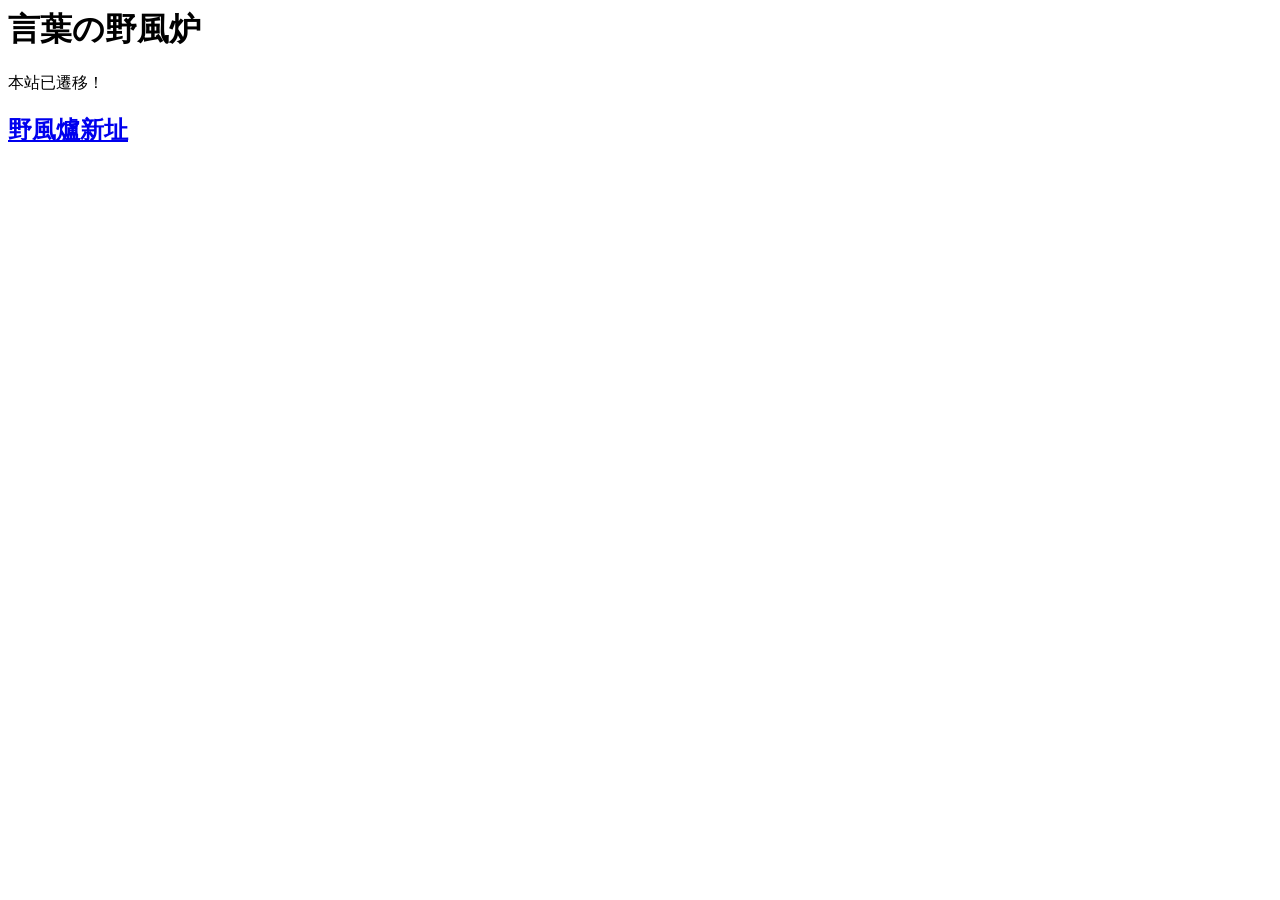
<file: index.html>
<!<!DOCTYPE>
  <html lang="en">

  <head>
    <meta charset="utf-8" />
    <meta name="viewport" content="width=devich, initial-scale=1.0" />
    <meta name="description" content="" />
  </head>

  <body>
    <header>
      <h1>言葉の野風炉</h1>
    </header>
    <main>
      本站已遷移！
      <h2> <a href="https://lsl94.github.io/noburo/">野風爐新址</a> </h2>
    </main>
  </body>

  </html>
</file>
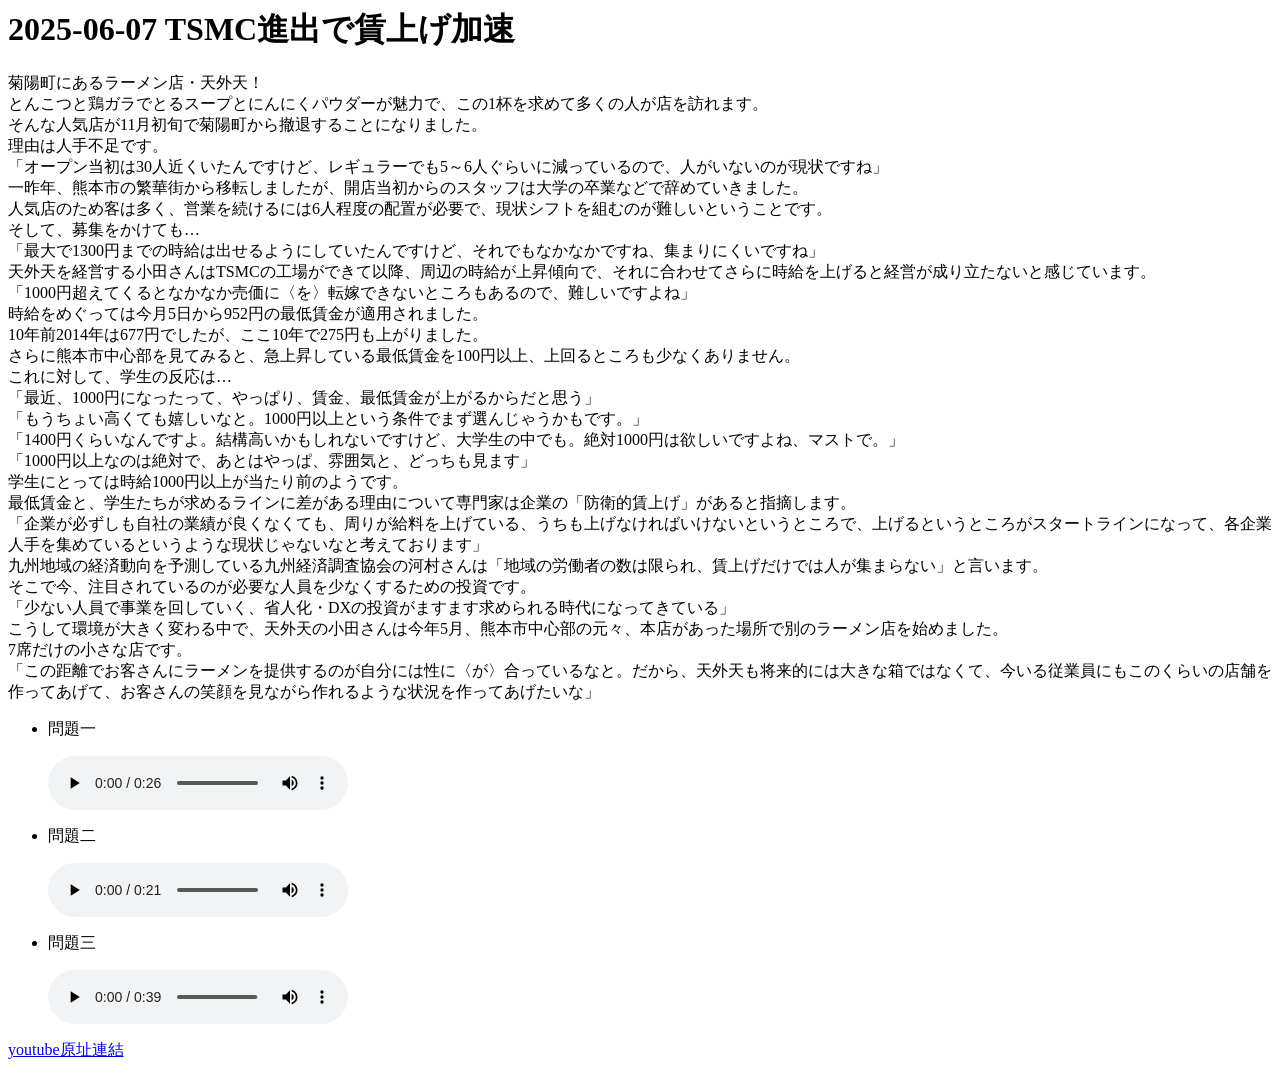
<file: 2025-06-07/index.html>
<!<!DOCTYPE>
    <html lang="en">

    <head>
        <meta charset="utf-8" />
        <meta name="viewport" content="width=devich, initial-scale=1.0" />
        <meta name="description" content="" />
    </head>

    <body>
        <header>
            <h1>2025-06-07 TSMC進出で賃上げ加速</h1>
        </header>
        <main>
            <p>
                菊陽町にあるラーメン店・天外天！<br>
                とんこつと鶏ガラでとるスープとにんにくパウダーが魅力で、この1杯を求めて多くの人が店を訪れます。<br>
                そんな人気店が11月初旬で菊陽町から撤退することになりました。<br>
                理由は人手不足です。<br>
                「オープン当初は30人近くいたんですけど、レギュラーでも5～6人ぐらいに減っているので、人がいないのが現状ですね」<br>
                一昨年、熊本市の繁華街から移転しましたが、開店当初からのスタッフは大学の卒業などで辞めていきました。<br>
                人気店のため客は多く、営業を続けるには6人程度の配置が必要で、現状シフトを組むのが難しいということです。<br>
                そして、募集をかけても…<br>
                「最大で1300円までの時給は出せるようにしていたんですけど、それでもなかなかですね、集まりにくいですね」<br>
                天外天を経営する小田さんはTSMCの工場ができて以降、周辺の時給が上昇傾向で、それに合わせてさらに時給を上げると経営が成り立たないと感じています。<br>
                「1000円超えてくるとなかなか売価に〈を〉転嫁できないところもあるので、難しいですよね」<br>
                時給をめぐっては今月5日から952円の最低賃金が適用されました。<br>
                10年前2014年は677円でしたが、ここ10年で275円も上がりました。<br>
                さらに熊本市中心部を見てみると、急上昇している最低賃金を100円以上、上回るところも少なくありません。<br>
                これに対して、学生の反応は…<br>
                「最近、1000円になったって、やっぱり、賃金、最低賃金が上がるからだと思う」<br>
                「もうちょい高くても嬉しいなと。1000円以上という条件でまず選んじゃうかもです。」<br>
                「1400円くらいなんですよ。結構高いかもしれないですけど、大学生の中でも。絶対1000円は欲しいですよね、マストで。」<br>
                「1000円以上なのは絶対で、あとはやっぱ、雰囲気と、どっちも見ます」<br>
                学生にとっては時給1000円以上が当たり前のようです。<br>
                最低賃金と、学生たちが求めるラインに差がある理由について専門家は企業の「防衛的賃上げ」があると指摘します。<br>
                「企業が必ずしも自社の業績が良くなくても、周りが給料を上げている、うちも上げなければいけないというところで、上げるというところがスタートラインになって、各企業人手を集めているというような現状じゃないなと考えております」<br>
                九州地域の経済動向を予測している九州経済調査協会の河村さんは「地域の労働者の数は限られ、賃上げだけでは人が集まらない」と言います。<br>
                そこで今、注目されているのが必要な人員を少なくするための投資です。<br>
                「少ない人員で事業を回していく、省人化・DXの投資がますます求められる時代になってきている」<br>
                こうして環境が大きく変わる中で、天外天の小田さんは今年5月、熊本市中心部の元々、本店があった場所で別のラーメン店を始めました。<br>
                7席だけの小さな店です。<br>
                「この距離でお客さんにラーメンを提供するのが自分には性に〈が〉合っているなと。だから、天外天も将来的には大きな箱ではなくて、今いる従業員にもこのくらいの店舗を作ってあげて、お客さんの笑顔を見ながら作れるような状況を作ってあげたいな」<br>
            </p>
            <ul>
                <li>
                    <p>問題一
                </li>
                <audio controls>
                    <source src="../audio/2025-06-07_01.mp3" type="audio/mpeg">
                    </p>
                </audio>

                <li>
                    <p>問題二
                </li>
                <audio controls>
                    <source src="../audio/2025-06-07_02.mp3" type="audio/mpeg">
                    </p>
                </audio>

                <li>
                    <p>問題三
                </li>
                <audio controls>
                    <source src="../audio/2025-06-07_03.mp3" type="audio/mpeg">
                    </p>
                </audio>

            </ul>

            <p><a href="https://www.youtube.com/watch?v=A_dO79zWo3I">youtube原址連結</a></p>
        </main>
    </body>

    </html>
</file>
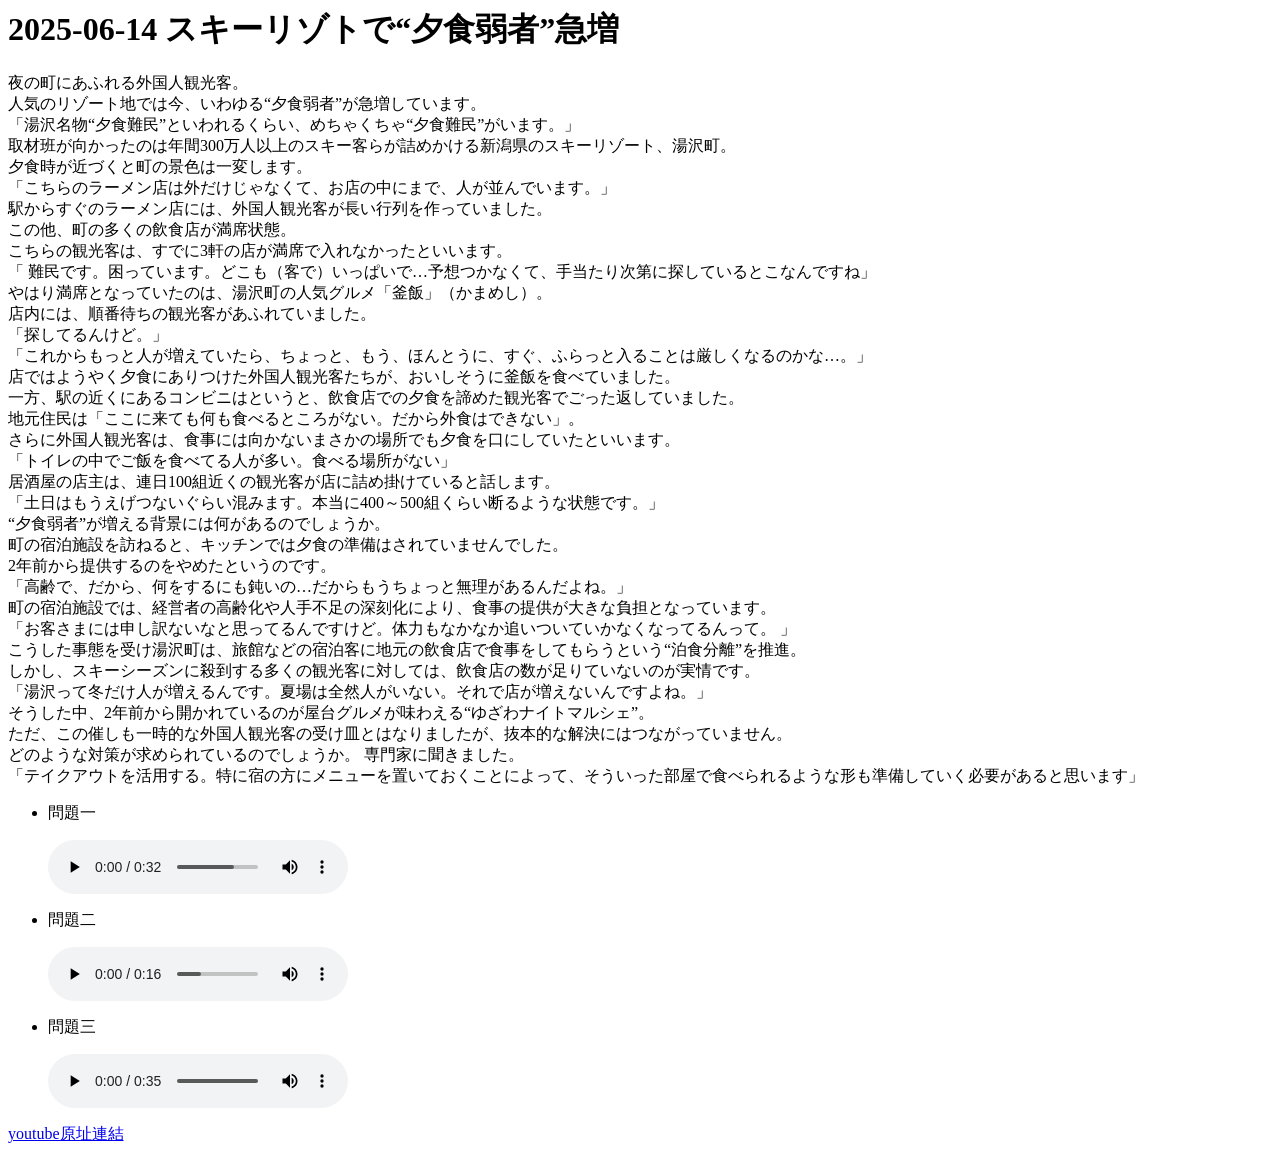
<file: 2025-06-14/index.html>
<!<!DOCTYPE>
  <html lang="en">

  <head>
    <meta charset="utf-8" />
    <meta name="viewport" content="width=devich, initial-scale=1.0" />
    <meta name="description" content="" />
  </head>

  <body>
    <header>
      <h1>2025-06-14 スキーリゾトで“夕食弱者”急増</h1>
    </header>
    <main>
      <p>
        夜の町にあふれる外国人観光客。<br>
        人気のリゾート地では今、いわゆる“夕食弱者”が急増しています。<br>
        「湯沢名物“夕食難民”といわれるくらい、めちゃくちゃ“夕食難民”がいます。」<br>
        取材班が向かったのは年間300万人以上のスキー客らが詰めかける新潟県のスキーリゾート、湯沢町。<br>
        夕食時が近づくと町の景色は一変します。<br>
        「こちらのラーメン店は外だけじゃなくて、お店の中にまで、人が並んでいます。」<br>
        駅からすぐのラーメン店には、外国人観光客が長い行列を作っていました。<br>
        この他、町の多くの飲食店が満席状態。<br>
        こちらの観光客は、すでに3軒の店が満席で入れなかったといいます。<br>
        「 難民です。困っています。どこも（客で）いっぱいで…予想つかなくて、手当たり次第に探しているとこなんですね」<br>
        やはり満席となっていたのは、湯沢町の人気グルメ「釜飯」（かまめし）。<br>
        店内には、順番待ちの観光客があふれていました。<br>
        「探してるんけど。」<br>
        「これからもっと人が増えていたら、ちょっと、もう、ほんとうに、すぐ、ふらっと入ることは厳しくなるのかな…。」<br>
        店ではようやく夕食にありつけた外国人観光客たちが、おいしそうに釜飯を食べていました。<br>
        一方、駅の近くにあるコンビニはというと、飲食店での夕食を諦めた観光客でごった返していました。<br>
        地元住民は「ここに来ても何も食べるところがない。だから外食はできない」。<br>
        さらに外国人観光客は、食事には向かないまさかの場所でも夕食を口にしていたといいます。<br>
        「トイレの中でご飯を食べてる人が多い。食べる場所がない」<br>
        居酒屋の店主は、連日100組近くの観光客が店に詰め掛けていると話します。<br>
        「土日はもうえげつないぐらい混みます。本当に400～500組くらい断るような状態です。」<br>
        “夕食弱者”が増える背景には何があるのでしょうか。<br>
        町の宿泊施設を訪ねると、キッチンでは夕食の準備はされていませんでした。<br>
        2年前から提供するのをやめたというのです。<br>
        「高齢で、だから、何をするにも鈍いの…だからもうちょっと無理があるんだよね。」<br>
        町の宿泊施設では、経営者の高齢化や人手不足の深刻化により、食事の提供が大きな負担となっています。<br>
        「お客さまには申し訳ないなと思ってるんですけど。体力もなかなか追いついていかなくなってるんって。 」<br>
        こうした事態を受け湯沢町は、旅館などの宿泊客に地元の飲食店で食事をしてもらうという“泊食分離”を推進。<br>
        しかし、スキーシーズンに殺到する多くの観光客に対しては、飲食店の数が足りていないのが実情です。<br>
        「湯沢って冬だけ人が増えるんです。夏場は全然人がいない。それで店が増えないんですよね。」<br>
        そうした中、2年前から開かれているのが屋台グルメが味わえる“ゆざわナイトマルシェ”。<br>
        ただ、この催しも一時的な外国人観光客の受け皿とはなりましたが、抜本的な解決にはつながっていません。<br>
        どのような対策が求められているのでしょうか。 専門家に聞きました。<br>
        「テイクアウトを活用する。特に宿の方にメニューを置いておくことによって、そういった部屋で食べられるような形も準備していく必要があると思います」<br>
      </p>
      <ul>
        <li>
          <p>問題一</p>
        </li>
        <audio controls>
          <source src="../audio/2025-06-14_1.mp3" type="audio/mpeg">
        </audio>

        <li>
          <p>問題二</p>
        </li>
        <audio controls>
          <source src="../audio/2025-06-14_2.mp3" type="audio/mpeg">
        </audio>

        <li>
          <p>問題三</p>
        </li>
        <audio controls>
          <source src="../audio/2025-06-14_3.mp3" type="audio/mpeg">
        </audio>

      </ul>

      <p><a href="https://www.youtube.com/watch?v=ZpkkSZSTass">youtube原址連結</a></p>
    </main>
  </body>

  </html>
</file>
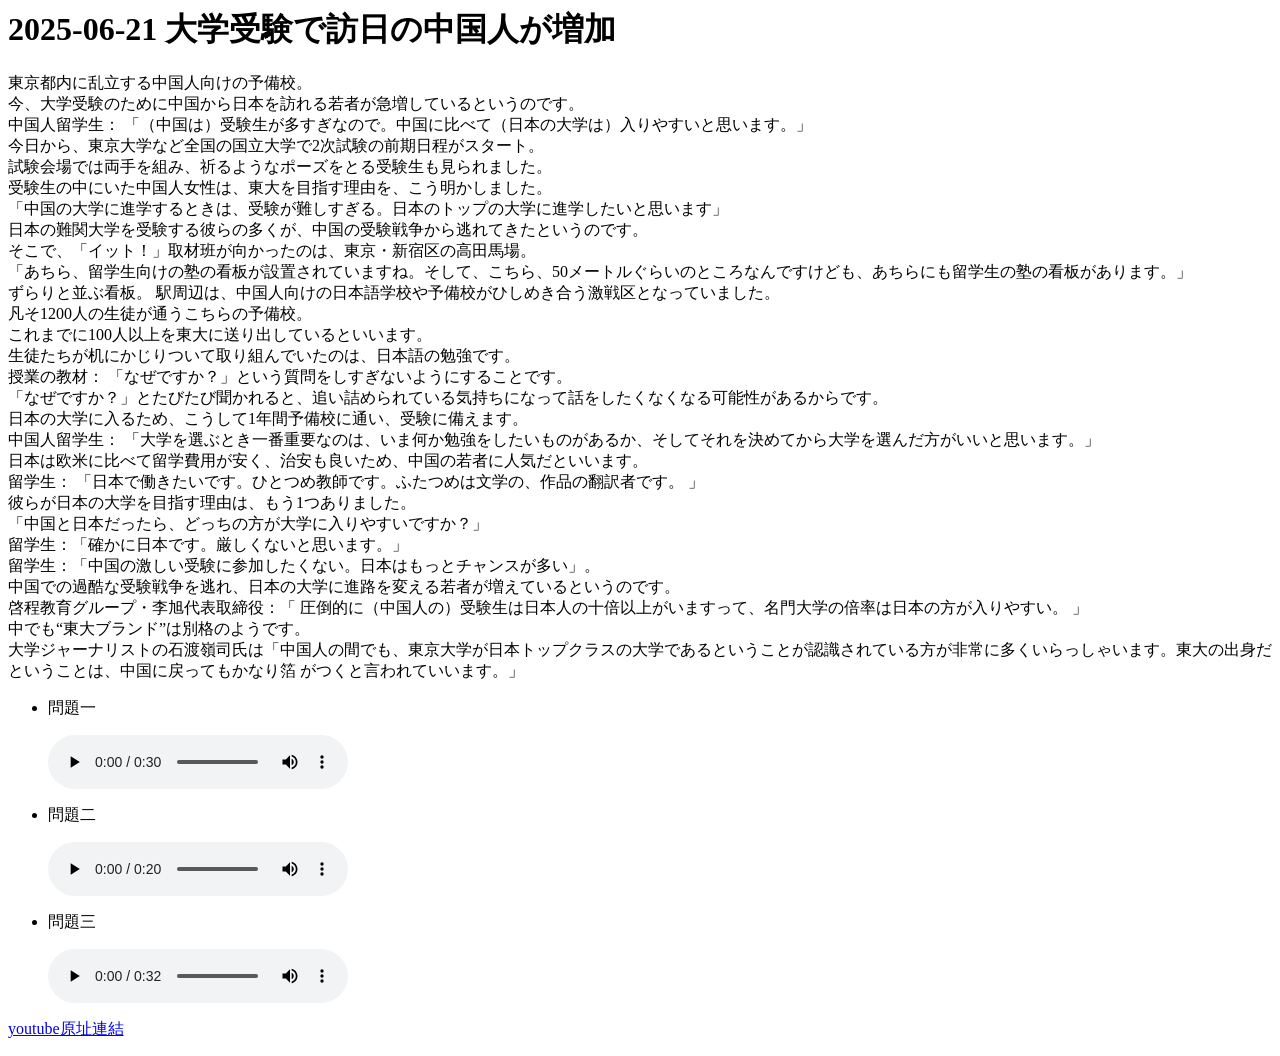
<file: 2025-06-21/index.html>
<!<!DOCTYPE>
  <html lang="en">

  <head>
    <meta charset="utf-8" />
    <meta name="viewport" content="width=devich, initial-scale=1.0" />
    <meta name="description" content="" />
  </head>

  <body>
    <header>
      <h1>2025-06-21 大学受験で訪日の中国人が増加</h1>
    </header>
    <main>
      <p>
        東京都内に乱立する中国人向けの予備校。<br>
        今、大学受験のために中国から日本を訪れる若者が急増しているというのです。<br>
        中国人留学生： 「（中国は）受験生が多すぎなので。中国に比べて（日本の大学は）入りやすいと思います。」<br>
        今日から、東京大学など全国の国立大学で2次試験の前期日程がスタート。<br>
        試験会場では両手を組み、祈るようなポーズをとる受験生も見られました。<br>
        受験生の中にいた中国人女性は、東大を目指す理由を、こう明かしました。<br>
        「中国の大学に進学するときは、受験が難しすぎる。日本のトップの大学に進学したいと思います」<br>
        日本の難関大学を受験する彼らの多くが、中国の受験戦争から逃れてきたというのです。<br>
        そこで、「イット！」取材班が向かったのは、東京・新宿区の高田馬場。<br>
        「あちら、留学生向けの塾の看板が設置されていますね。そして、こちら、50メートルぐらいのところなんですけども、あちらにも留学生の塾の看板があります。」<br>
        ずらりと並ぶ看板。 駅周辺は、中国人向けの日本語学校や予備校がひしめき合う激戦区となっていました。<br>
        凡そ1200人の生徒が通うこちらの予備校。<br>
        これまでに100人以上を東大に送り出しているといいます。<br>
        生徒たちが机にかじりついて取り組んでいたのは、日本語の勉強です。<br>
        授業の教材： 「なぜですか？」という質問をしすぎないようにすることです。<br>
        「なぜですか？」とたびたび聞かれると、追い詰められている気持ちになって話をしたくなくなる可能性があるからです。<br>
        日本の大学に入るため、こうして1年間予備校に通い、受験に備えます。<br>
        中国人留学生： 「大学を選ぶとき一番重要なのは、いま何か勉強をしたいものがあるか、そしてそれを決めてから大学を選んだ方がいいと思います。」<br>
        日本は欧米に比べて留学費用が安く、治安も良いため、中国の若者に人気だといいます。<br>
        留学生： 「日本で働きたいです。ひとつめ教師です。ふたつめは文学の、作品の翻訳者です。 」<br>
        彼らが日本の大学を目指す理由は、もう1つありました。<br>
        「中国と日本だったら、どっちの方が大学に入りやすいですか？」<br>
        留学生：「確かに日本です。厳しくないと思います。」<br>
        留学生：「中国の激しい受験に参加したくない。日本はもっとチャンスが多い」。<br>
        中国での過酷な受験戦争を逃れ、日本の大学に進路を変える若者が増えているというのです。<br>
        啓程教育グループ・李旭代表取締役：「 圧倒的に（中国人の）受験生は日本人の十倍以上がいますって、名門大学の倍率は日本の方が入りやすい。 」<br>
        中でも“東大ブランド”は別格のようです。<br>
        大学ジャーナリストの石渡嶺司氏は「中国人の間でも、東京大学が日本トップクラスの大学であるということが認識されている方が非常に多くいらっしゃいます。東大の出身だということは、中国に戻ってもかなり箔
        がつくと言われていいます。」<br>
      </p>
      <ul>
        <li>
          <p>問題一</p>
        </li>
        <audio controls>
          <source src="../audio/2025-06-21_1.mp3" type="audio/mpeg">
        </audio>

        <li>
          <p>問題二</p>
        </li>
        <audio controls>
          <source src="../audio/2025-06-21_2.mp3" type="audio/mpeg">
        </audio>

        <li>
          <p>問題三</p>
        </li>
        <audio controls>
          <source src="../audio/2025-06-21_3.mp3" type="audio/mpeg">
        </audio>

      </ul>

      <p><a href="https://www.youtube.com/watch?v=1_fqbZzGn48">youtube原址連結</a></p>
    </main>
  </body>

  </html>
</file>
